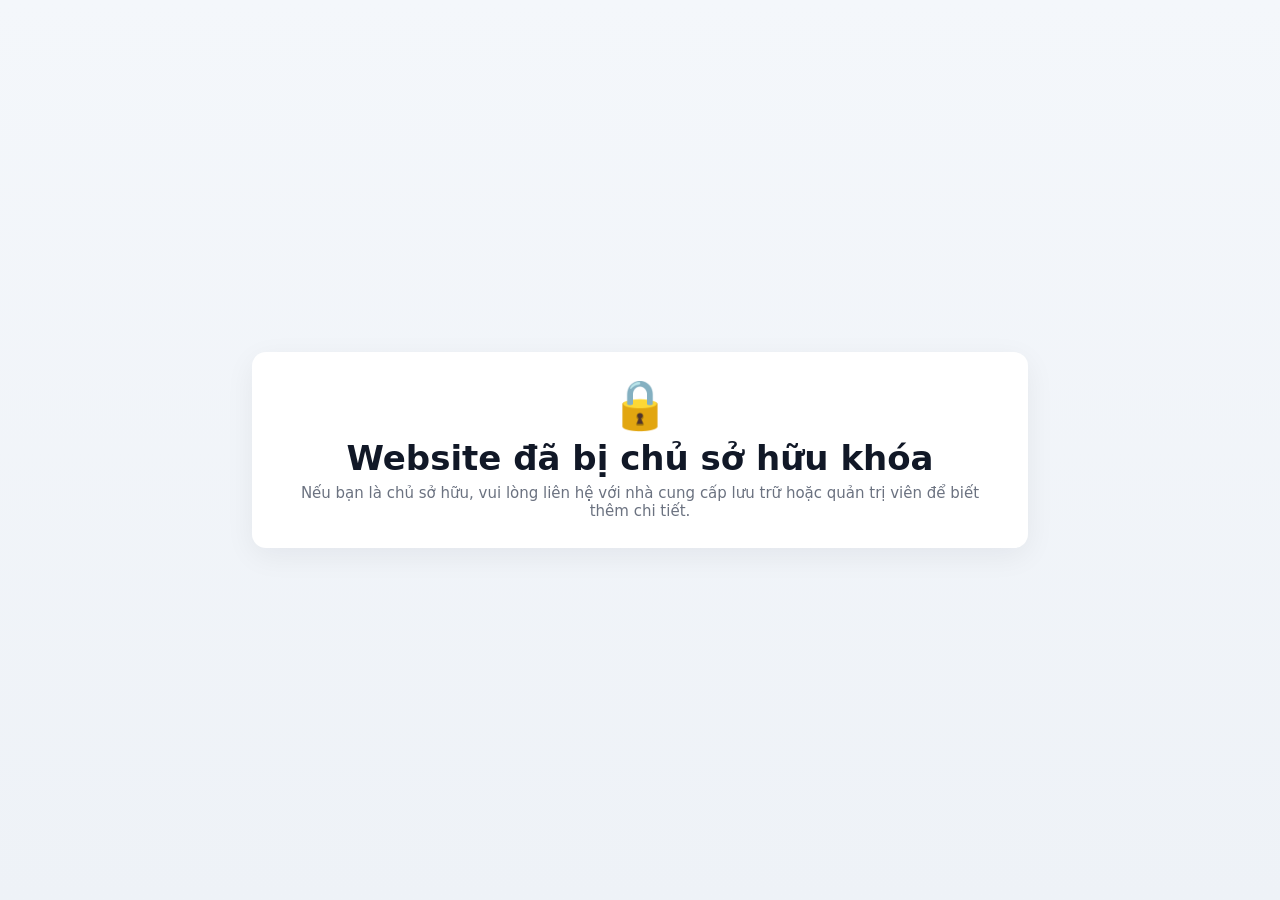
<file: cjss.html>
<!doctype html>
<html lang="vi">
<head>
  <meta charset="utf-8" />
  <meta name="viewport" content="width=device-width,initial-scale=1" />
  <title>Website bị khóa</title>
  <style>
    :root{
      --bg:#f4f7fb;
      --card:#ffffff;
      --text:#111827;
      --muted:#6b7280;
      --shadow: 0 8px 30px rgba(17,24,39,0.06);
    }
    html,body{height:100%;margin:0;}
    body{
      display:flex;
      align-items:center;
      justify-content:center;
      background:linear-gradient(180deg,var(--bg),#eef2f7);
      font-family: Inter, ui-sans-serif, system-ui, -apple-system, "Segoe UI", Roboto, "Helvetica Neue", Arial;
      -webkit-font-smoothing:antialiased;
      -moz-osx-font-smoothing:grayscale;
    }
    .card{
      background:var(--card);
      padding:28px;
      border-radius:14px;
      box-shadow:var(--shadow);
      text-align:center;
      max-width:720px;
      width:90%;
    }
    .lock {
      font-size:48px;
      line-height:1;
      margin-bottom:10px;
    }
    h1{
      margin:0 0 6px;
      font-size:clamp(20px,4vw,34px);
      color:var(--text);
    }
    p{
      margin:0;
      color:var(--muted);
      font-size:15px;
    }
    @media (max-width:420px){
      .card{padding:20px;border-radius:10px;}
      .lock{font-size:40px;}
    }
  </style>
</head>
<body>
  <main class="card" role="status" aria-live="polite">
    <div class="lock" aria-hidden="true">🔒</div>
    <h1>Website đã bị chủ sở hữu khóa</h1>
    <p>Nếu bạn là chủ sở hữu, vui lòng liên hệ với nhà cung cấp lưu trữ hoặc quản trị viên để biết thêm chi tiết.</p>
  </main>
</body>
</html>
</file>
